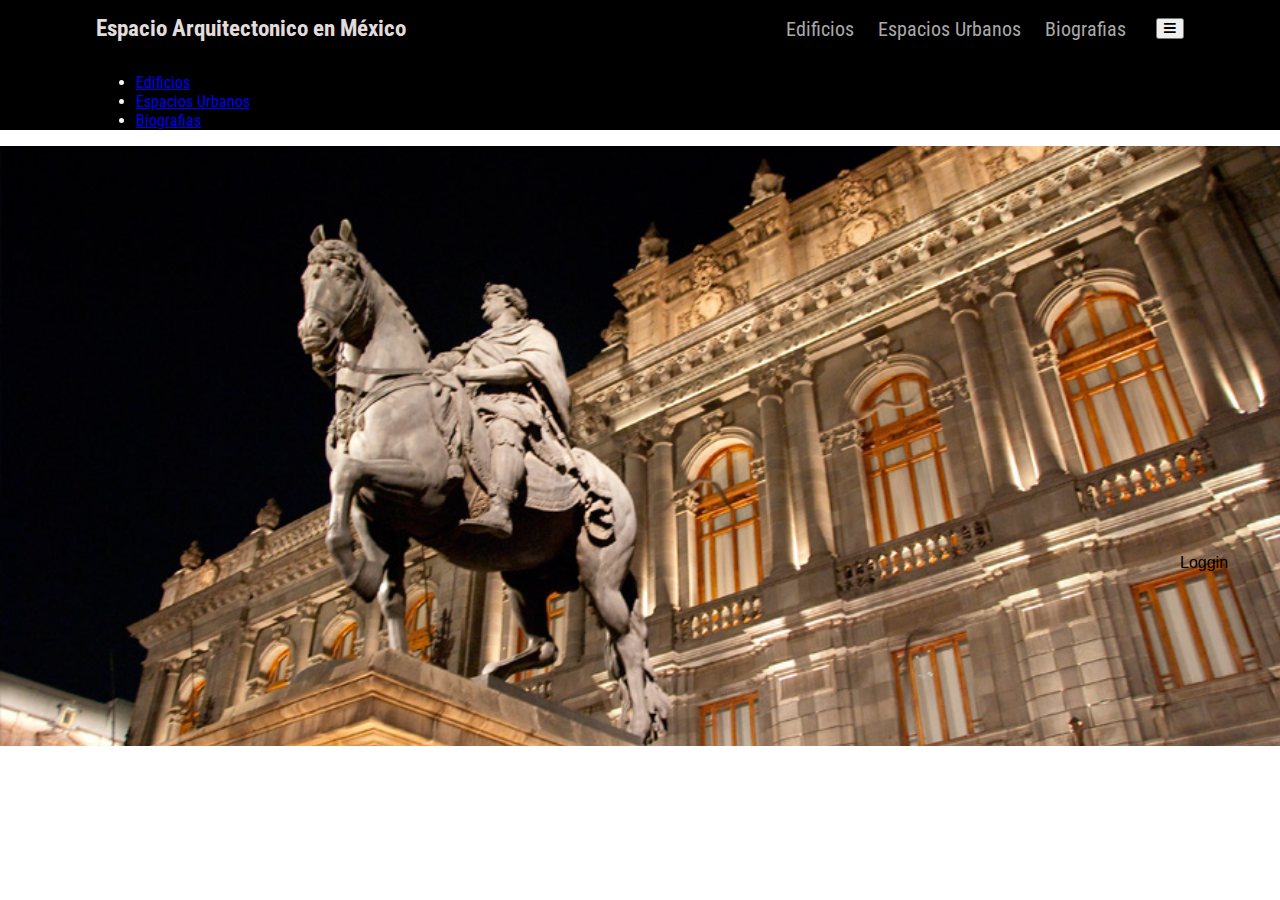
<file: index.html>
<!DOCTYPE html>
<html lang="en">
<head>
    <meta charset="UTF-8">
    <meta http-equiv="X-UA-Compatible" content="IE=edge">
    <meta name="viewport" content="width=device-width, initial-scale=1.0">
    <title>Home</title>
    <link rel="stylesheet" href="styles.css">
    <!-- Fuentes Google -->
    <link rel="preconnect" href="https://fonts.googleapis.com">
    <link rel="preconnect" href="https://fonts.gstatic.com" crossorigin>
    <link href="https://fonts.googleapis.com/css2?family=Roboto+Condensed:wght@400;700&display=swap" rel="stylesheet">
    <script src="https://cdn.jsdelivr.net/npm/bootstrap@5.3.0-alpha3/dist/js/bootstrap.bundle.min.js" integrity="sha384-ENjdO4Dr2bkBIFxQpeoTz1HIcje39Wm4jDKdf19U8gI4ddQ3GYNS7NTKfAdVQSZe" crossorigin="anonymous"></script>
    <link href="https://cdn.jsdelivr.net/npm/bootstrap@5.3.0-alpha3/dist/css/bootstrap.min.css" rel="stylesheet" integrity="sha384-KK94CHFLLe+nY2dmCWGMq91rCGa5gtU4mk92HdvYe+M/SXH301p5ILy+dN9+nJOZ" crossorigin="anonymous">
    <link rel="stylesheet" href="https://cdnjs.cloudflare.com/ajax/libs/font-awesome/5.15.3/css/all.min.css" />
    <link rel="preconnect" href="https://fonts.googleapis.com">
    <link rel="preconnect" href="https://fonts.gstatic.com" crossorigin>
    <link href="https://fonts.googleapis.com/css2?family=Raleway:wght@300;400;700;900&display=swap" rel="stylesheet">

</head>


<body>
    <div class="header-bg">
        <header class="header my-container">
            <div class="titulo-contenedor">
                <h1 class="titulo">Espacio Arquitectonico en México</h1>
            </div>
    
            <div class="navegacion">
                <div class="d-none d-md-block">
                    <a class="link" href="edificios.html" style="color: darkgray;">Edificios</a>
                    <a class="link" href="espaciosUrbanos.html" style="color: darkgray;">Espacios Urbanos</a>
                    <a class="link" href="biografias.html" style="color: darkgray;">Biografias</a>
                </div>

                <div class="d-md-none">
                    <button class="navbar-toggler" type="button" data-bs-toggle="collapse" data-bs-target="#navbarNavDropdown" aria-controls="navbarNavDropdown" aria-expanded="false" aria-label="Toggle navigation">
                        <i class="fas fa-bars"></i>
                    </button>
                </div>
                
            </div>
        </header>

        <div class="collapse navbar-collapse my-container" style="color: whitesmoke;" id="navbarNavDropdown">
            <ul class="navbar-nav">
                <li class="nav-item">
                    <a class="nav-link active" aria-current="page" href="edificios.html">Edificios</a>
                </li>
                <li class="nav-item">
                    <a class="nav-link" href="espaciosUrbanos.html">Espacios Urbanos</a>
                </li>
                <li class="nav-item">
                    <a class="nav-link" href="biografias.html">Biografias</a>
                </li>
            </ul>
        </div>
    </div>


    <!-- <div class="contenedor">
        <img src="img/munal.jpg" alt="Trulli" width="100%" height="100%">
        <div style="text-align: center;">
            <button type="submit" class="button button2" style="position: absolute;top: 60%;left: 90%;" onclick="location.href='loggin.html'">Loggin</button>
        </div>
    </div> -->
    
    <div class="hero">
        <div class="position my-container">
            <button type="submit" class="btn btn-light" style="position: absolute;top: 60%;left: 90%;" onclick="location.href='loggin.html'">Loggin</button>
        </div>
    </div>



    
</body>
</html>
</file>
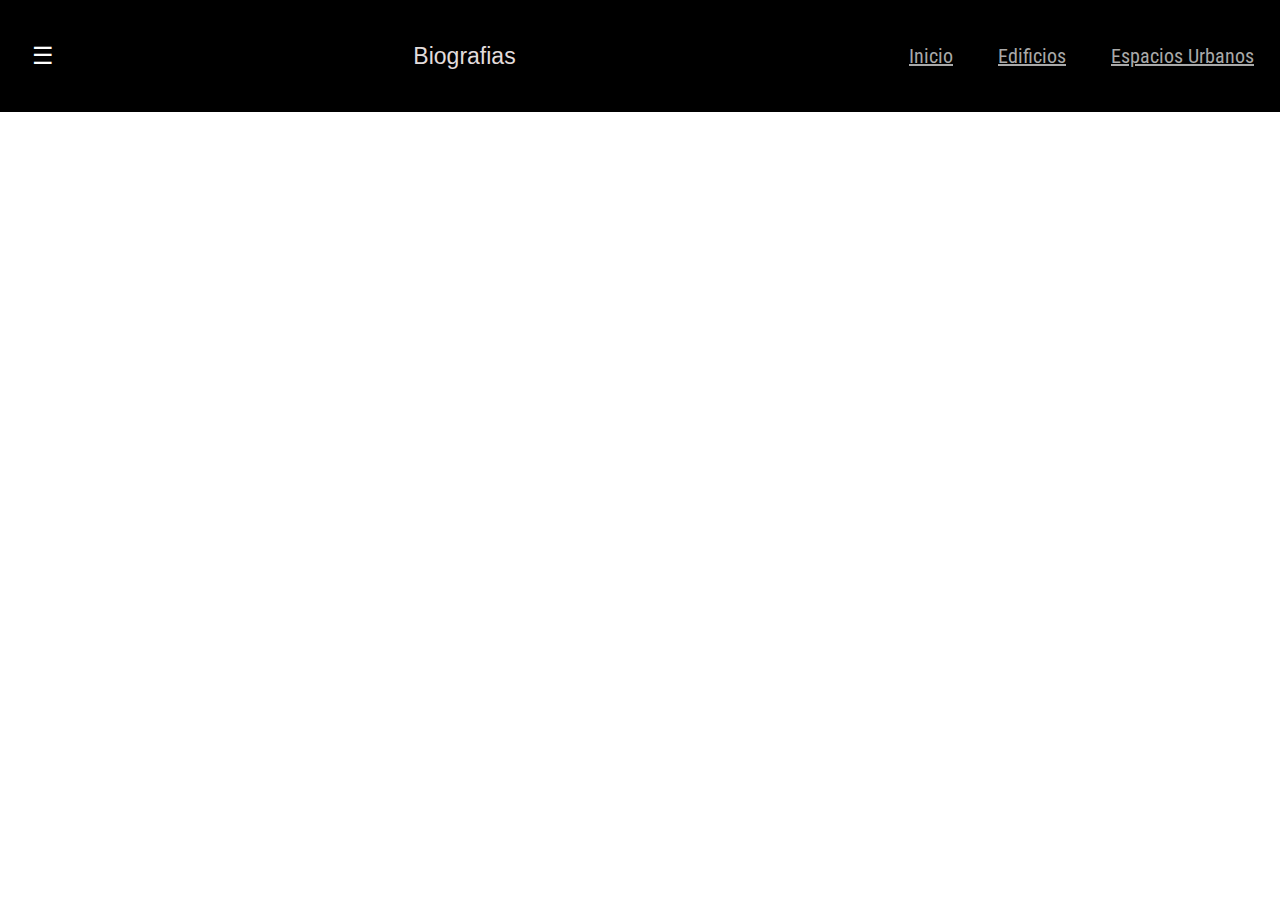
<file: biografias.html>
<!DOCTYPE html>
<html lang="en">
<head>
    <meta charset="UTF-8">
    <meta http-equiv="X-UA-Compatible" content="IE=edge">
    <meta name="viewport" content="width=device-width, initial-scale=1.0">
    <link rel="stylesheet" href="https://www.w3schools.com/w3css/4/w3.css">
    <title>Página Web</title>
    <link rel="stylesheet" href="styles.css">
    
    <!-- Fuentes Google -->
    <link rel="preconnect" href="https://fonts.googleapis.com">
    <link rel="preconnect" href="https://fonts.gstatic.com" crossorigin>
    <link href="https://fonts.googleapis.com/css2?family=Roboto+Condensed:wght@400;700&display=swap" rel="stylesheet">

    <link href="https://cdn.jsdelivr.net/npm/bootstrap@5.3.0-alpha3/dist/css/bootstrap.min.css" rel="stylesheet" integrity="sha384-KK94CHFLLe+nY2dmCWGMq91rCGa5gtU4mk92HdvYe+M/SXH301p5ILy+dN9+nJOZ" crossorigin="anonymous">


</head>
<body>
    <div class="w3-sidebar w3-bar-block w3-dark-grey w3-animate-left" style="display:none" id="mySidebar">
        <button class="w3-bar-item w3-button w3-large"
        onclick="w3_close()"> &times;</button>
        <a href="#" class="w3-bar-item w3-button">Bio 1</a>
        <a href="#" class="w3-bar-item w3-button">Bio 2</a>
        <a href="#" class="w3-bar-item w3-button">Bio 3</a>
      </div>
    
      <div>
        <div class="header-bg">
            <header class="header container">
                <button class="w3-button w3-black w3-xlarge" onclick="w3_open()">&#9776;</button>                
                <div class="titulo-contenedor">
                    <h1 class="titulo">Biografias</h1>
                </div>
        
                <div class="navegacion">
                    <ul class="links">
                        <li class="link"><a href="index.html" style="color: darkgray;">Inicio</a></li>
                        <li class="link"><a href="edificios.html" style="color: darkgray;">Edificios</a></li>
                        <li class="link"><a href="espaciosUrbanos.html" style="color: darkgray;">Espacios Urbanos</a></li>
                        <!-- <li class="link"><a href="biografias.html">Biografias</a></li> -->
                    </ul>
                </div>
        
            </header>
        </div>
    </div>



    <script>
        function w3_open() {
            document.getElementById("mySidebar").style.display = "block";
        }
        function w3_close() {
            document.getElementById("mySidebar").style.display = "none";
        }
    </script>


</body>
</html>
</file>
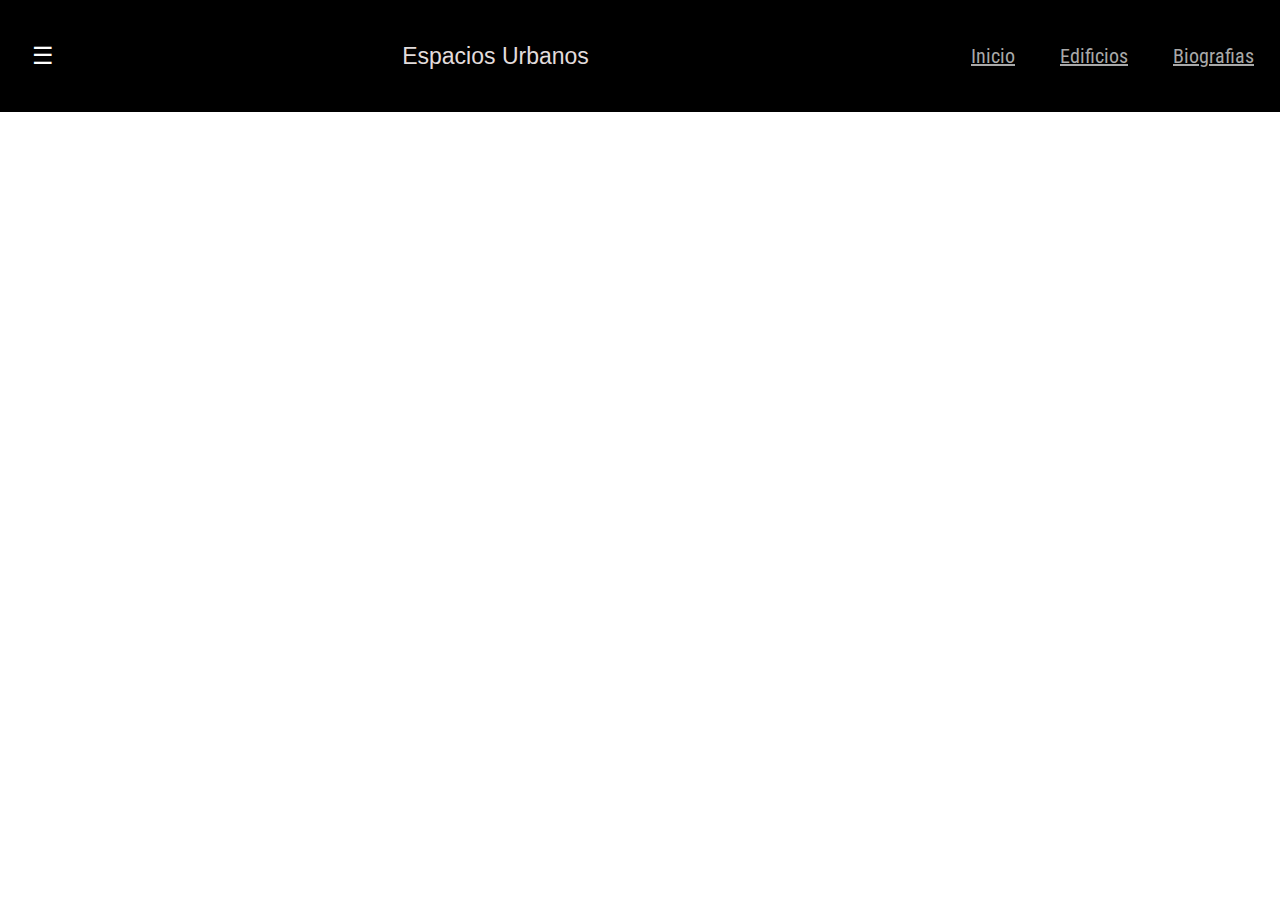
<file: espaciosUrbanos.html>
<!DOCTYPE html>
<html lang="en">
<head>
    <meta charset="UTF-8">
    <meta http-equiv="X-UA-Compatible" content="IE=edge">
    <meta name="viewport" content="width=device-width, initial-scale=1.0">
    <link rel="stylesheet" href="https://www.w3schools.com/w3css/4/w3.css">
    <title>Página Web</title>
    <link rel="stylesheet" href="styles.css">
    
    <!-- Fuentes Google -->
    <link rel="preconnect" href="https://fonts.googleapis.com">
    <link rel="preconnect" href="https://fonts.gstatic.com" crossorigin>
    <link href="https://fonts.googleapis.com/css2?family=Roboto+Condensed:wght@400;700&display=swap" rel="stylesheet">

    <link href="https://cdn.jsdelivr.net/npm/bootstrap@5.3.0-alpha3/dist/css/bootstrap.min.css" rel="stylesheet" integrity="sha384-KK94CHFLLe+nY2dmCWGMq91rCGa5gtU4mk92HdvYe+M/SXH301p5ILy+dN9+nJOZ" crossorigin="anonymous">

</head>
<body>
    <div class="w3-sidebar w3-bar-block w3-dark-grey w3-animate-left" style="display:none" id="mySidebar">
        <button class="w3-bar-item w3-button w3-large"
        onclick="w3_close()"> &times;</button>
        <a href="#" class="w3-bar-item w3-button">Esp 1</a>
        <a href="#" class="w3-bar-item w3-button">Esp 2</a>
        <a href="#" class="w3-bar-item w3-button">Esp 3</a>
      </div>
    
      <div>
        <div class="header-bg">
            <header class="header container">
                <button class="w3-button w3-black w3-xlarge" onclick="w3_open()">&#9776;</button>        
                    <div class="titulo-contenedor">
                        <h1 class="titulo">Espacios Urbanos</h1>
                    </div>
        
                    <div class="navegacion">
                        <ul class="links">
                            <li class="link"><a href="index.html" style="color: darkgray;">Inicio</a></li>
                            <li class="link"><a href="edificios.html" style="color: darkgray;">Edificios</a></li>
                            <!-- <li class="link"><a href="espaciosUrbanos.html">Espacios Urbanos</a></li> -->
                            <li class="link"><a href="biografias.html" style="color: darkgray;">Biografias</a></li>
                        </ul>
                    </div>
        
                </header>
            </div>
        </div>


    <script>
        function w3_open() {
            document.getElementById("mySidebar").style.display = "block";
        }
        function w3_close() {
            document.getElementById("mySidebar").style.display = "none";
        }
    </script>
    
    

</body>
</html>
</file>
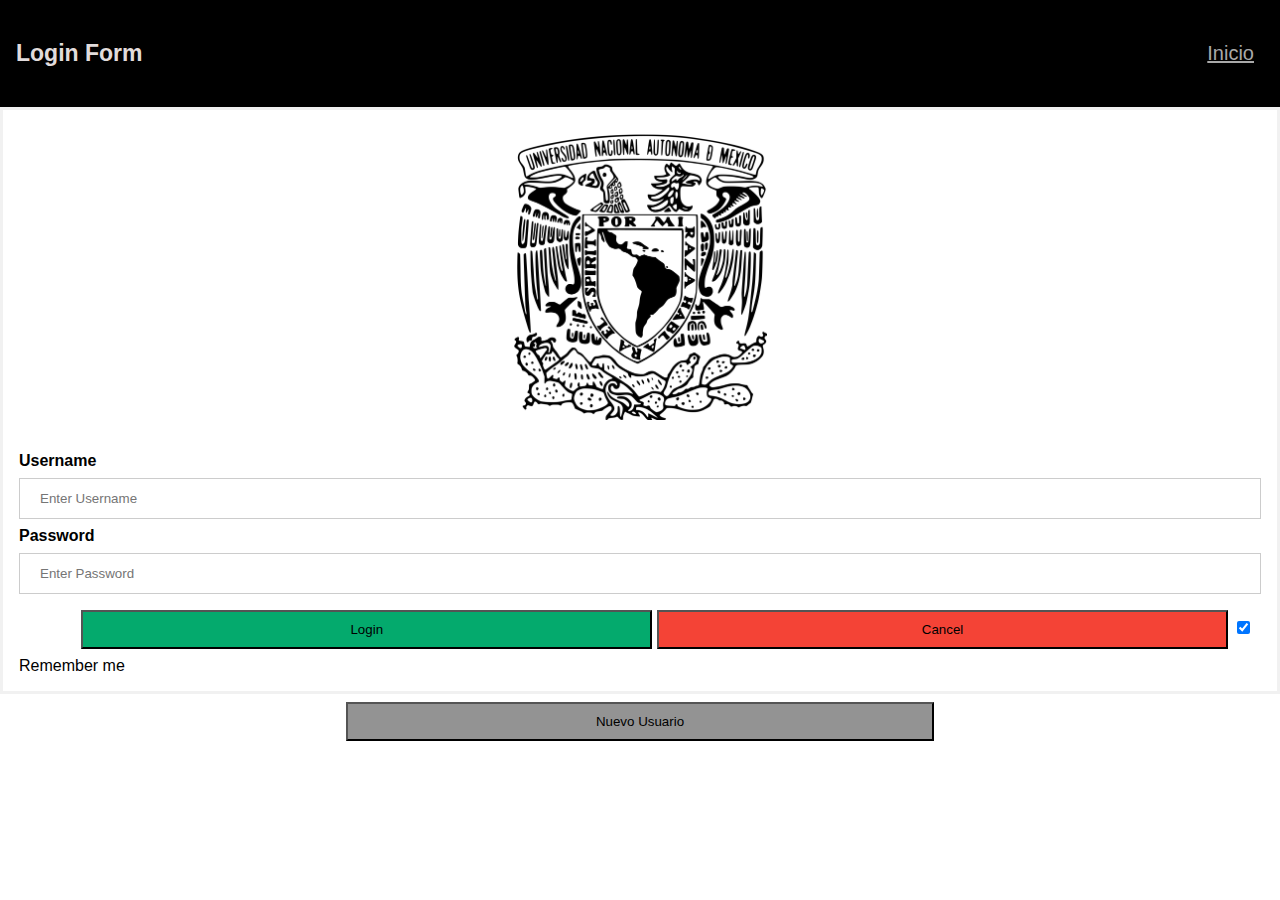
<file: loggin.html>
<!DOCTYPE html>
<html lang="en">
<head>
    <meta charset="UTF-8">
    <meta http-equiv="X-UA-Compatible" content="IE=edge">
    <meta name="viewport" content="width=device-width, initial-scale=1.0">
    <title>Loggin</title>
    <link rel="stylesheet" href="styles.css">
    
    <!-- Fuentes Google -->
    <link rel="preconnect" href="https://fonts.googleapis.com">
    <link rel="preconnect" href="https://fonts.gstatic.com" crossorigin>
    <link href="https://fonts.googleapis.com/css2?family=Roboto+Condensed:wght@400;700&display=swap" rel="stylesheet">

    <link href="https://cdn.jsdelivr.net/npm/bootstrap@5.3.0-alpha3/dist/css/bootstrap.min.css" rel="stylesheet" integrity="sha384-KK94CHFLLe+nY2dmCWGMq91rCGa5gtU4mk92HdvYe+M/SXH301p5ILy+dN9+nJOZ" crossorigin="anonymous">

    <style>
        body {font-family: Arial, Helvetica, sans-serif;}
        form {border: 3px solid #f1f1f1;}
    </style>
</head>
<body>

    <div class="header-bg">
        <header class="header container">
    
            <div class="titulo-contenedor">
                <h1 class="titulo">Login Form</h1>
            </div>
    
            <div class="navegacion">
                <ul class="links">
                    <li class="link"><a href="index.html" style="color: darkgray;">Inicio</a></li>
                </ul>
            </div>
    
        </header>

        
    </div>
    <form action="php/login.php" method="post">
        <div class="imgcontainer">
            <img src="img\unam.png" alt="Avatar" class="avatar">
        </div>
        <div class="container">
            <label for="uname"><b>Username</b></label>
            <input type="text" placeholder="Enter Username" name="uname" required>
            <label for="psw"><b>Password</b></label>
            <input type="password" placeholder="Enter Password" name="psw" required>
        
            <button type="submit" class="button3" onclick="location.href='edit/menuCam.html'">Login</button>
            <button type="button" class="cancelbtn" onclick="location.href='index.html'">Cancel</button>
  
            <label>
                <input type="checkbox" checked="checked" name="remember"> Remember me
            </label>
        </div>

    </form>

    <div style="text-align: center;">
        <button type="submit" class="nuevbtn" onclick="location.href='nuevoU.html'">Nuevo Usuario</button>
    </div>

</body>
</html>
</file>
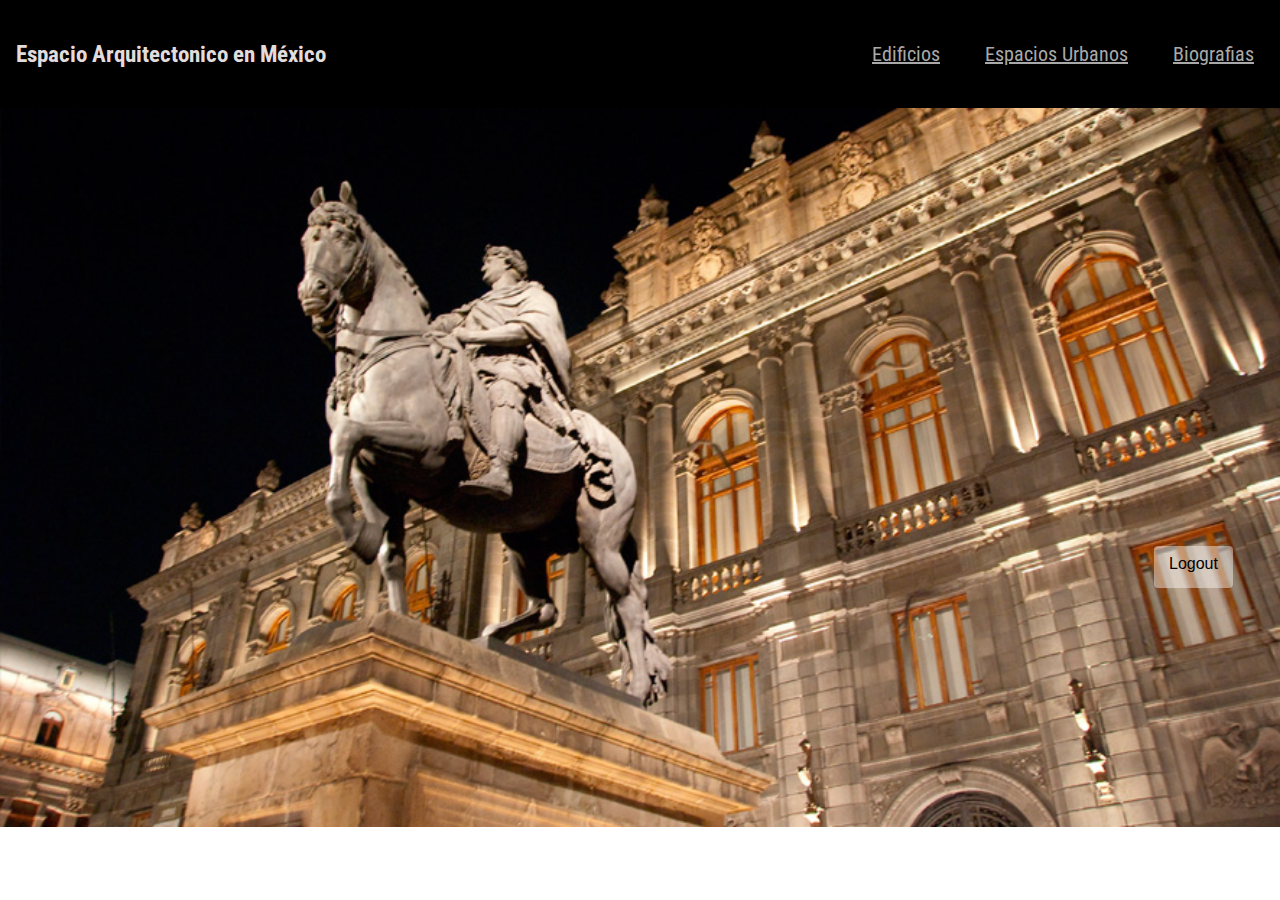
<file: menuCamEd.html>
<!DOCTYPE html>
<html lang="en">
<head>
    <meta charset="UTF-8">
    <meta http-equiv="X-UA-Compatible" content="IE=edge">
    <meta name="viewport" content="width=device-width, initial-scale=1.0">
    <title>Home</title>
    <link rel="stylesheet" href="styles.css">
    
    <!-- Fuentes Google -->
    <link rel="preconnect" href="https://fonts.googleapis.com">
    <link rel="preconnect" href="https://fonts.gstatic.com" crossorigin>
    <link href="https://fonts.googleapis.com/css2?family=Roboto+Condensed:wght@400;700&display=swap" rel="stylesheet">

    <link href="https://cdn.jsdelivr.net/npm/bootstrap@5.3.0-alpha3/dist/css/bootstrap.min.css" rel="stylesheet" integrity="sha384-KK94CHFLLe+nY2dmCWGMq91rCGa5gtU4mk92HdvYe+M/SXH301p5ILy+dN9+nJOZ" crossorigin="anonymous">

 

</head>


<body>
    <div class="header-bg">
        <header class="header container">
    
            <div class="titulo-contenedor">
                <h1 class="titulo">Espacio Arquitectonico en México</h1>
            </div>
    
            <div class="navegacion">
                <ul class="links">
                    <!-- <li class="link"><a href="index.html">Inicio</a></li> -->
                    <li class="link"><a href="edificiosEd.html" style="color: darkgray;">Edificios</a></li>
                    <li class="link"><a href="espaciosUrbanos.html" style="color: darkgray;">Espacios Urbanos</a></li>
                    <li class="link"><a href="biografiasEd.html" style="color: darkgray;">Biografias</a></li>
                </ul>
            </div>
    
        </header>
        
    </div>

    <div class="contenedor">
        <img src="img/munal.jpg" alt="Trulli" width="100%" height="100%">
        <div style="text-align: center;">
            <button type="submit" class="button button2" style="position: absolute;top: 60%;left: 90%;" onclick="location.href='index.html'">Logout</button>
        </div>
        <!-- <button type="submit" class="button button2" onclick="location.href='loggin.html'">Loggin</button> -->
        <!-- <div class="texto-encima">Espacio Arquitectonico en México</div> -->
      </div>

</body>
</html>
</file>
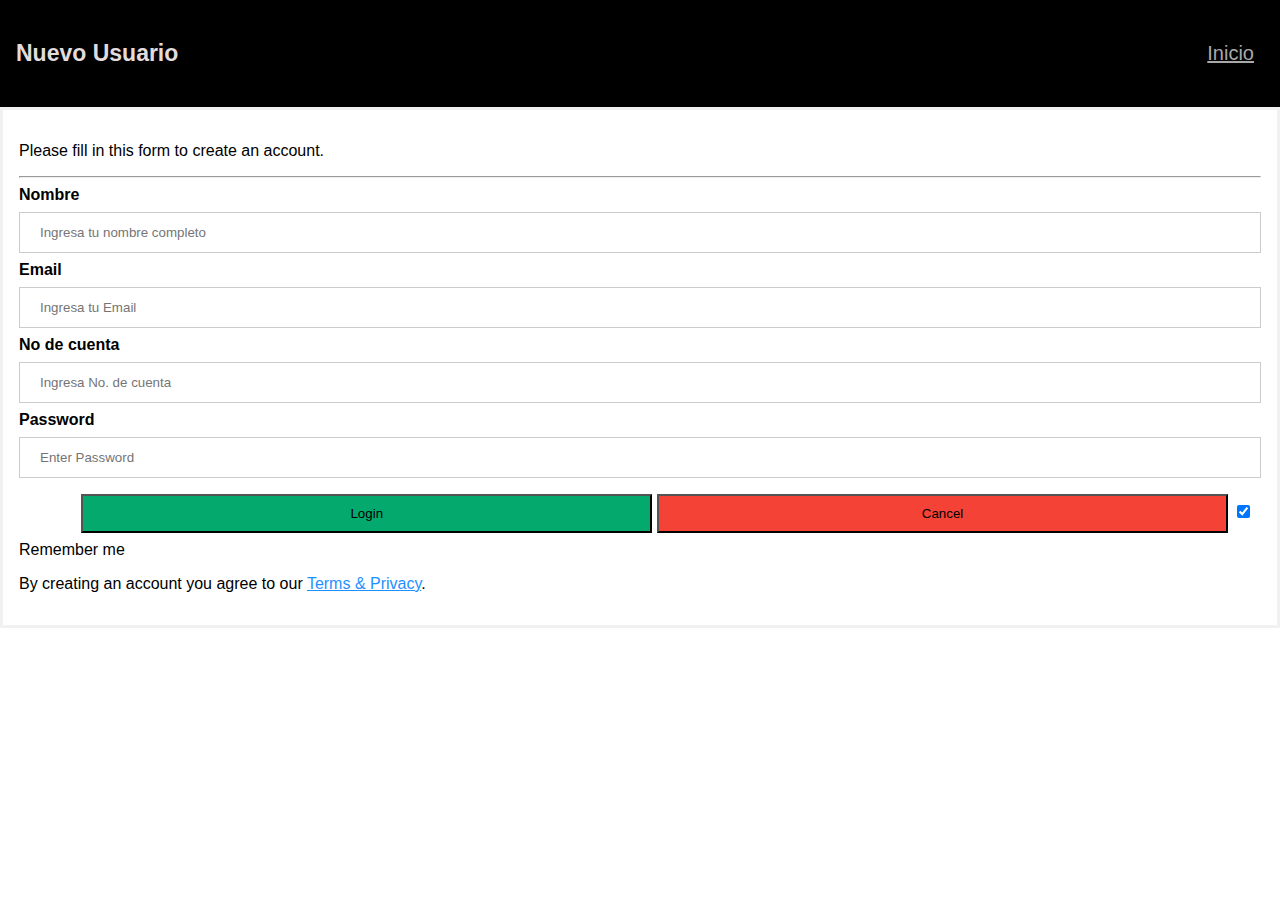
<file: nuevoU.html>
<!DOCTYPE html>
<html lang="en">
    <head>
        <meta charset="UTF-8">
    <meta http-equiv="X-UA-Compatible" content="IE=edge">
    <meta name="viewport" content="width=device-width, initial-scale=1.0">
    <title>Nuevo Usuario</title>
    <link rel="stylesheet" href="styles.css">
    
    <!-- Fuentes Google -->
    <link rel="preconnect" href="https://fonts.googleapis.com">
    <link rel="preconnect" href="https://fonts.gstatic.com" crossorigin>
    <link href="https://fonts.googleapis.com/css2?family=Roboto+Condensed:wght@400;700&display=swap" rel="stylesheet">

    <link href="https://cdn.jsdelivr.net/npm/bootstrap@5.3.0-alpha3/dist/css/bootstrap.min.css" rel="stylesheet" integrity="sha384-KK94CHFLLe+nY2dmCWGMq91rCGa5gtU4mk92HdvYe+M/SXH301p5ILy+dN9+nJOZ" crossorigin="anonymous">

    <style>
        body {font-family: Arial, Helvetica, sans-serif;}
        form {border: 3px solid #f1f1f1;}
    </style>
    </head>
<body>

    <div class="header-bg">
        <header class="header container">
    
            <div class="titulo-contenedor">
                <h1 class="titulo">Nuevo Usuario</h1>
            </div>
    
            <div class="navegacion">
                <ul class="links">
                    <li class="link"><a href="index.html" style="color: darkgray;">Inicio</a></li>
                </ul>
            </div>
    
        </header>

        
    </div>


    <form action="php/registro.php" method="post">

        <div class="container">
            <p>Please fill in this form to create an account.</p>
            <hr>
            <label for="uname"><b>Nombre</b></label>
            <input type="text" placeholder="Ingresa tu nombre completo" name="nombre" required>
            <label for="email"><b>Email</b></label>
            <input type="text" placeholder="Ingresa tu Email" name="email" required>
            <label for="noc"><b>No de cuenta</b></label>
            <input type="text" placeholder="Ingresa No. de cuenta" name="noc" required>
            <label for="psw"><b>Password</b></label>
            <input type="password" placeholder="Enter Password" name="pass" required>

        
            <button type="submit" name="btn_register" class="button3" value="Registrar" onclick="location.href='menuCam.html'">Login</button>
            <button type="button" class="cancelbtn" onclick="location.href='index.html'">Cancel</button>
  
            <label>
                <input type="checkbox" checked="checked" name="remember"> Remember me
            </label>

            <p>By creating an account you agree to our <a href="#" style="color:dodgerblue">Terms & Privacy</a>.</p>
        </div>

    </form>

  </div>

</body>
</html>
</file>
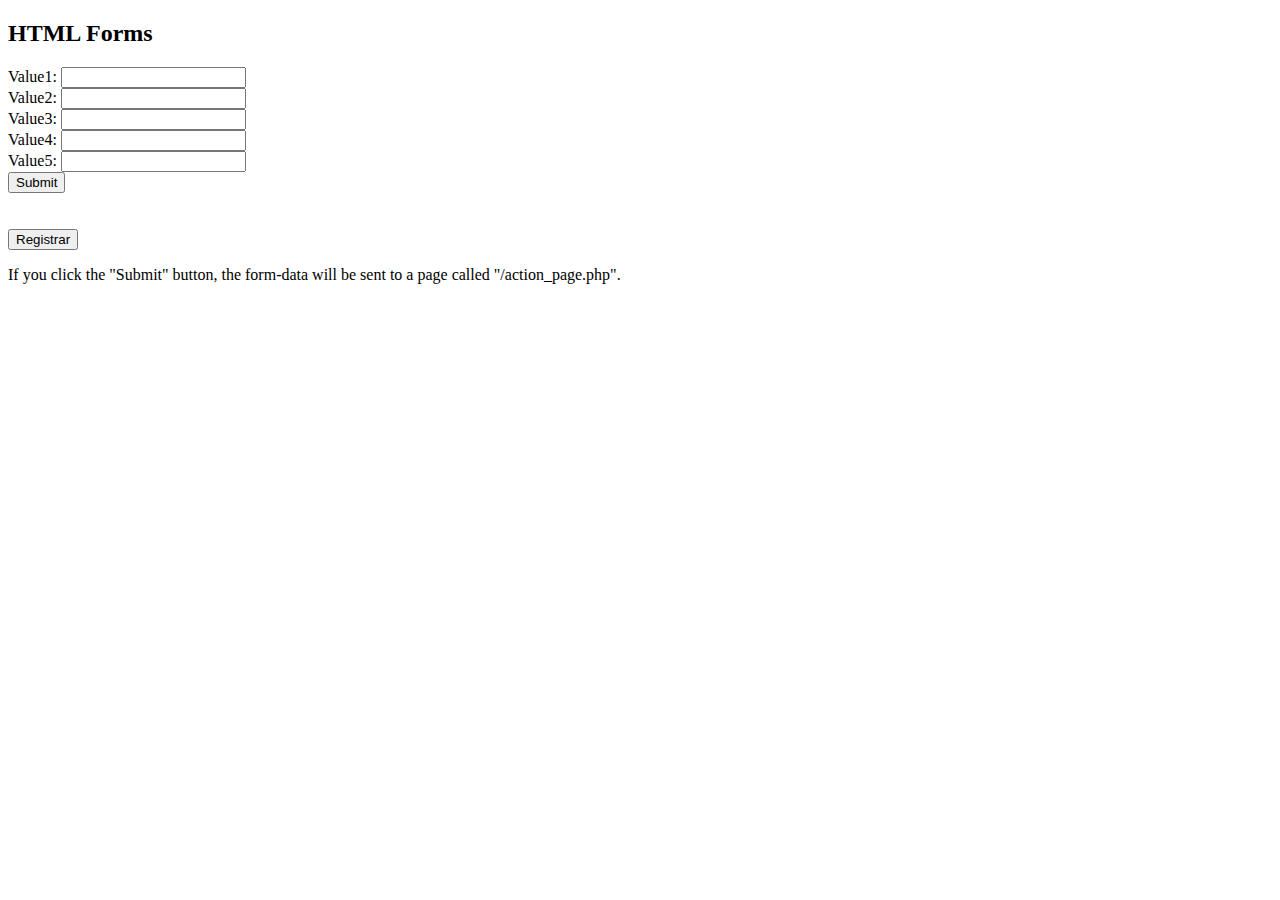
<file: prueba.html>
<!DOCTYPE html>
<html>
<body>

<h2>HTML Forms</h2>

<form action="insert.php" method="post">
  Value1: <input type="text" name = "field1" /><br/>
  Value2: <input type="text" name = "field2" /><br/>
  Value3: <input type="text" name = "field3" /><br/>
  Value4: <input type="text" name = "field4" /><br/>
  Value5: <input type="text" name = "field5" /><br/>
  <input type="submit" />
</form>

<br><br><input type="submit" value="Registrar">

<p>If you click the "Submit" button, the form-data will be sent to a page called "/action_page.php".</p>

</body>
</html>
</file>
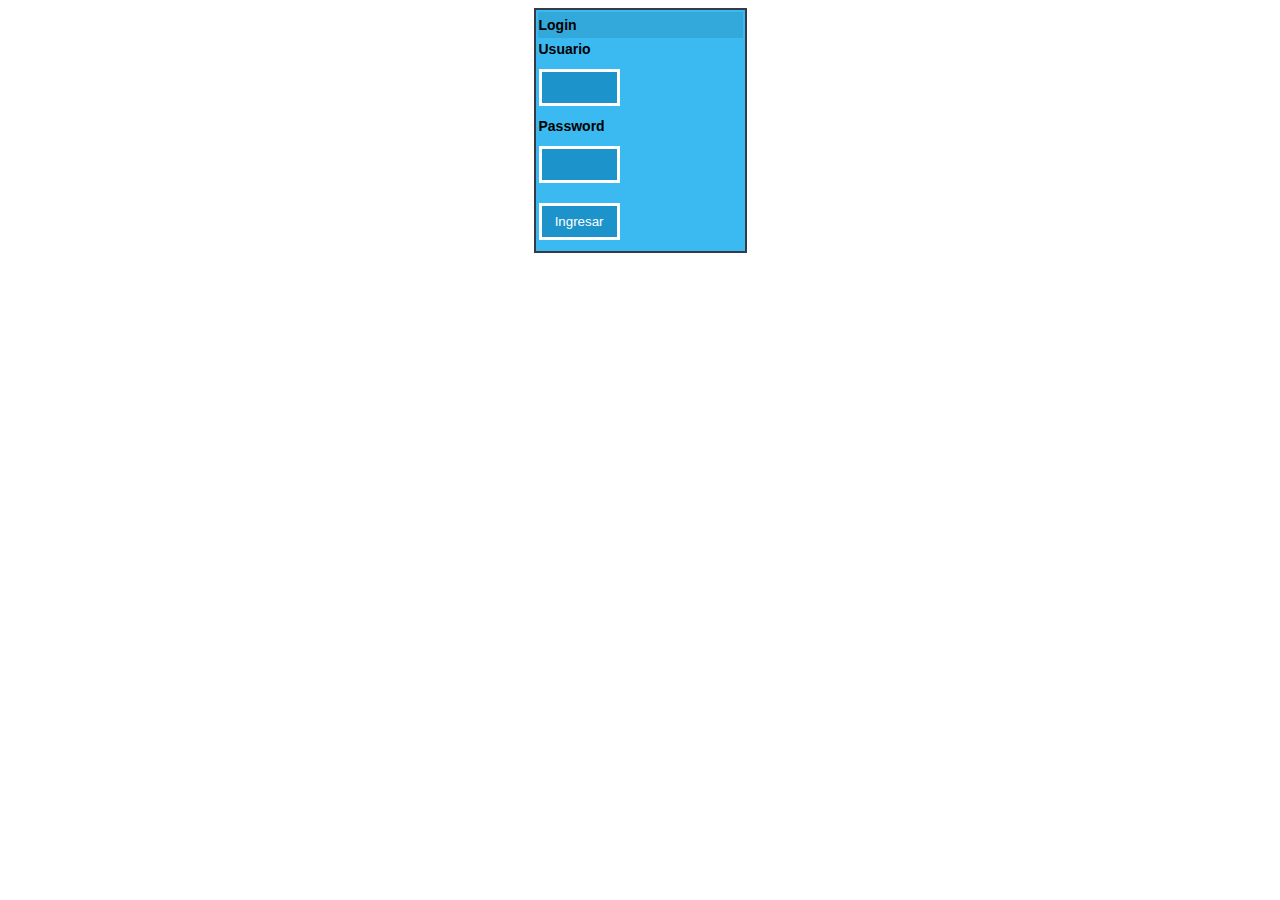
<file: prueba2.html>
<html>
    <style>
        table
        {
            border: 2px solid #353A46;
            background-color: #3abaf1;
        }

        input [type=text], inpput[type=password]
        {
            width: 100%;
            padding: 8px 20px;
            border: 2px solid #ccc;
            box-sizing: border-box;
        }

        label
        {
            font-size: 14px;
            font-weight: bold;
            font-family: arial;
        }

        input
        {
            background-color: #1c94cb;
            color: white;
            padding: 8px 10px;
            margin: 8px 0px;
            border: solid;
            cursor: pointer;
            width: 40%;
        }
    </style>
    <center>
        <form mrthod="post" action="loggin.php">
            <table>
                <tr><td colspan="2" style="background-color: #33a8db; padding-bottom: 5px; padding-top: 5px;"><label>Login</label></td></tr>
                <td><label>Usuario</label></td></tr>
                <tr><td><input type="text" name="nombre"/></td></tr>
                <tr><td> <label>Password</label></td></tr>
                <tr><td><input type="password" name="pass"/></td></tr>
                <tr><td><input type="submit" value="Ingresar" /></td></tr>
            </table>
        </form>
    </center>
</html>
</file>
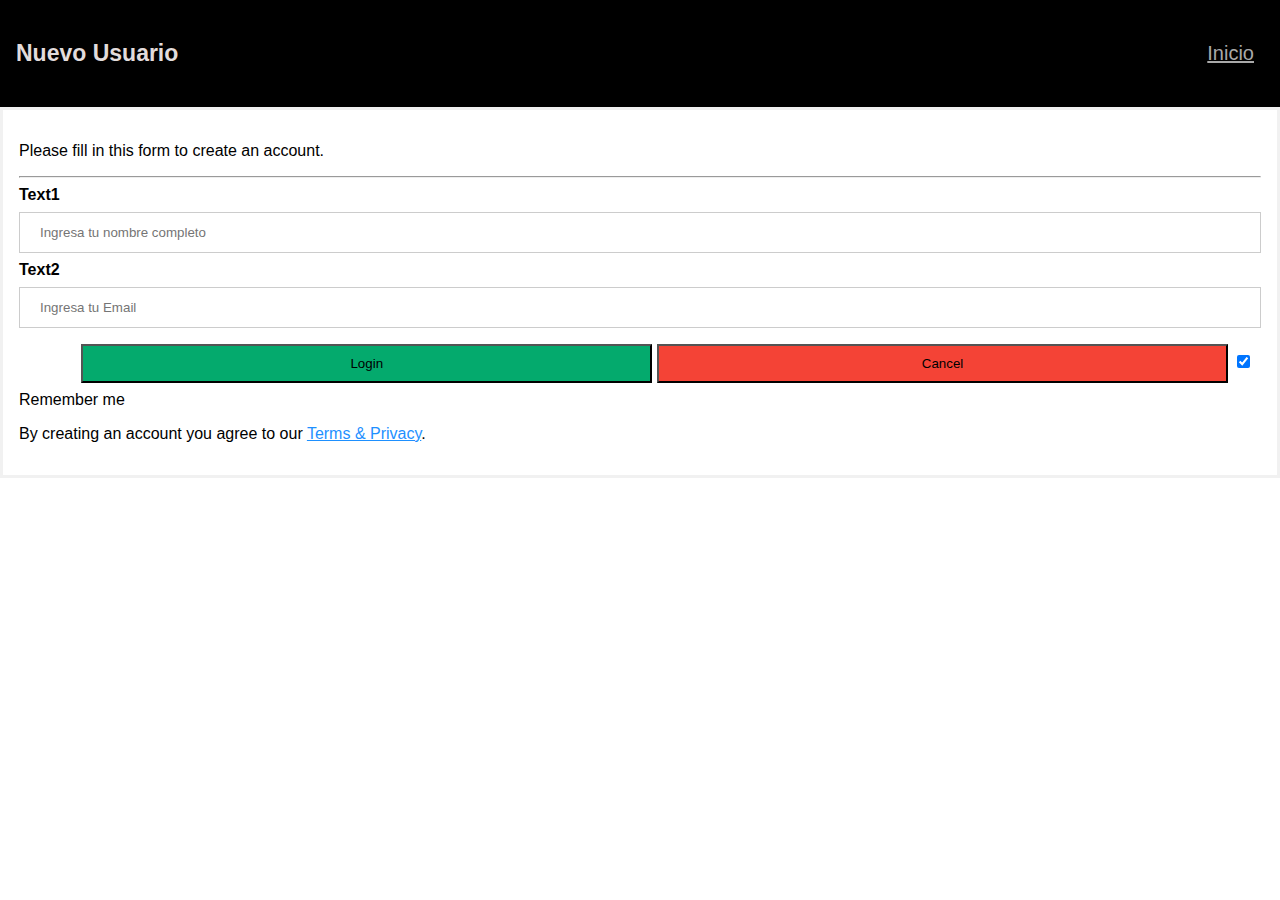
<file: prueba3.html>
<!DOCTYPE html>
<html lang="en">
    <head>
        <meta charset="UTF-8">
    <meta http-equiv="X-UA-Compatible" content="IE=edge">
    <meta name="viewport" content="width=device-width, initial-scale=1.0">
    <title>Nuevo Usuario</title>
    <link rel="stylesheet" href="styles.css">
    
    <!-- Fuentes Google -->
    <link rel="preconnect" href="https://fonts.googleapis.com">
    <link rel="preconnect" href="https://fonts.gstatic.com" crossorigin>
    <link href="https://fonts.googleapis.com/css2?family=Roboto+Condensed:wght@400;700&display=swap" rel="stylesheet">

    <link href="https://cdn.jsdelivr.net/npm/bootstrap@5.3.0-alpha3/dist/css/bootstrap.min.css" rel="stylesheet" integrity="sha384-KK94CHFLLe+nY2dmCWGMq91rCGa5gtU4mk92HdvYe+M/SXH301p5ILy+dN9+nJOZ" crossorigin="anonymous">

    <style>
        body {font-family: Arial, Helvetica, sans-serif;}
        form {border: 3px solid #f1f1f1;}
    </style>
    </head>
<body>

    <div class="header-bg">
        <header class="header container">
    
            <div class="titulo-contenedor">
                <h1 class="titulo">Nuevo Usuario</h1>
            </div>
    
            <div class="navegacion">
                <ul class="links">
                    <li class="link"><a href="index.html" style="color: darkgray;">Inicio</a></li>
                </ul>
            </div>
    
        </header>

        
    </div>


    <form action="php/prueba.php" method="post">

        <div class="container">
            <p>Please fill in this form to create an account.</p>
            <hr>
            <label for="text1"><b>Text1</b></label>
            <input type="text" placeholder="Ingresa tu nombre completo" name="text1" required>
            <label for="text2"><b>Text2</b></label>
            <input type="text" placeholder="Ingresa tu Email" name="text2" required>
        
            <button type="submit" name="btn_text" class="button3" value="Registrar" onclick="location.href='menuCam.html'">Login</button>
            <button type="button" class="cancelbtn" onclick="location.href='index.html'">Cancel</button>
  
            <label>
                <input type="checkbox" checked="checked" name="remember"> Remember me
            </label>

            <p>By creating an account you agree to our <a href="#" style="color:dodgerblue">Terms & Privacy</a>.</p>
        </div>

    </form>

  </div>

</body>
</html>
</file>
<file: styles.css>
body {
  margin: 0;
  padding: 0;
  font-family: 'Roboto Condensed', sans-serif;;
}

.header-bg {
  background-color: rgb(0, 0, 0);
}

.my-container {
  width: 85%;
  max-width: 1400px;
  margin: 0 auto;
}

.titulo {
  text-align: center;
  font-size: 23px;
  text-align: left;
  margin: 0;
}

.navegacion {
  display: flex;
  align-items: center;
  gap: 20px;
}

.seccion {
    display: flex;
    /* justify-content: center; */
    align-items: center;
    flex-direction: column;
    width: 90%;
    max-width: 800px;
    margin: 40px auto 0px;
}



.header {
    display: flex;
    justify-content: space-between;
    align-items: center;
    color: rgb(226, 220, 220);
    padding: 15px 0px;
}

.links {
    list-style: none;
    display: flex;
    align-items: center;
    gap: 25px;
}

.link {
  font-size: 20px;
  text-decoration: none;
  margin: 10px;
}

.link:hover {
    cursor: pointer;
    color: rgb(180, 177, 177);
}


.edificio {
    margin-top: 70px;
}

.decoracion {

    width: 50%;
    height: 2px;
    background-color: rgb(231, 228, 228);
    margin: 0 auto;
    display: flex;
    justify-content: center;
    align-items: center;
}

.circulo {
    width: 30px;
    height: 30px;
    border-radius: 50%;
    background-color: rgb(203, 207, 144);
}

.imagen-edificio {
    width: 800px;
    margin-top: 30px;
}


.imagenes-ubicacion {
    display: grid;
    grid-template-columns: repeat(2, 350px);
    grid-template-rows: 500px;
    align-items:center
}
  
.contenedor{
    position: relative;
    display: inline-block;
    text-align: center;
    width: 100%;
}
.button{
    background-color: rgba(255, 255, 255, 0.562);
    position: absolute;
    top: 10px;
    left: 10px;
}
.centrado{
    background-color: rgba(255, 255, 255, 0.562);
    position: absolute;
    top: 50%;
    left: 50%;
    transform: translate(-50%, -50%);
}

.button {
    /* background-color: #ffffff6e;
    border: none;
    color: rgb(0, 0, 0); */
    padding: 15px;
    text-align: center;
    text-decoration: none;
    display: inline-block;
    font-size: 16px;
    margin: 4px 2px;
    cursor: pointer;
  }
  
  .button2 {
    background-color: #ffffff6e;
    border: none;
    color: rgb(0, 0, 0);
    border-radius: 4px;
    padding-top: 9px;
  }
  .btn {
    border: none;
    background-color: inherit;
    padding: 14px 28px;
    font-size: 16px;
    cursor: pointer;
    display: inline-block;
  }
  
  .btn:hover {background: #000000;}
  
  .button3 {
    background-color: #04AA6D;
    width: 46%;
    padding: 10px 18px;
    margin: 8px 0;
    cursor: pointer; 
    margin-left: 5%;
  }
  .cancelbtn {
    width: 46%;
    padding: 10px 18px;
    background-color: #f44336;
  }
  .nuevbtn {
    width: 46%;
    padding: 10px 18px;
    background-color: #747474c7;
    padding: 10px 18px;
    margin: 8px 0;
    cursor: pointer;
}


/* mmmmmmmmmmmmmmmm */

input[type=text], input[type=password] {
    width: 100%;
    padding: 12px 20px;
    margin: 8px 0;
    display: inline-block;
    border: 1px solid #ccc;
    box-sizing: border-box;
  }
  
  button:hover {
    opacity: 0.8;
  }
  
  .imgcontainer {
    text-align: center;
    margin: 24px 0 12px 0;
  } 
  
  img.avatar {
    width: 20%;
  }
  
  .container {
    padding: 16px;
  }
  
  span.psw {
    float: right;
    padding-top: 16px;
  }

  /* Change styles for span and cancel button on extra small screens */
@media screen and (max-width: 300px) {
  span.psw {
      display: block;
      float: none;
  }
  .cancelbtn {
      width: 100%;
  }
}



.hero {
  background-image: url(img/munal.jpg);
  background-position: center;
  background-repeat: no-repeat;
  background-size: cover;
  height: 450px;
}
@media (min-width: 767px) {
  .hero {
  height: 600px;
    background-position: top;
  }
}

.pósition {
  display: flex;
  justify-content: right;
}
</file>
